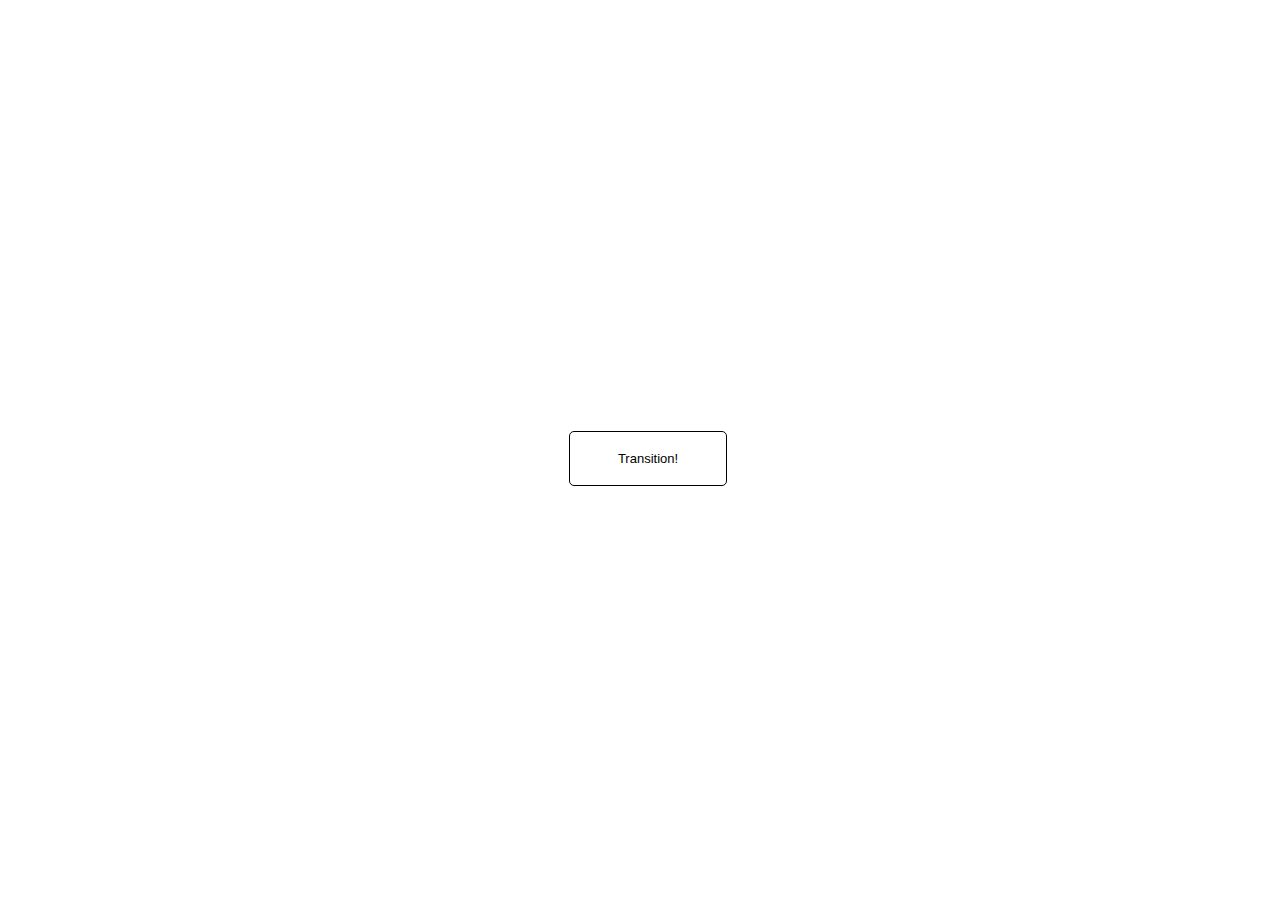
<file: animation/01-button-hover/index.html>
<!DOCTYPE html>
<html lang="en">
  <head>
    <meta charset="UTF-8" />
    <meta http-equiv="X-UA-Compatible" content="IE=edge" />
    <meta name="viewport" content="width=device-width, initial-scale=1.0" />
    <title>Button Hover</title>
    <link rel="stylesheet" href="style.css" />
  </head>
  <body>
    <div id="transition-container">
      <button>Transition!</button>
    </div>
  </body>
</html>
</file>
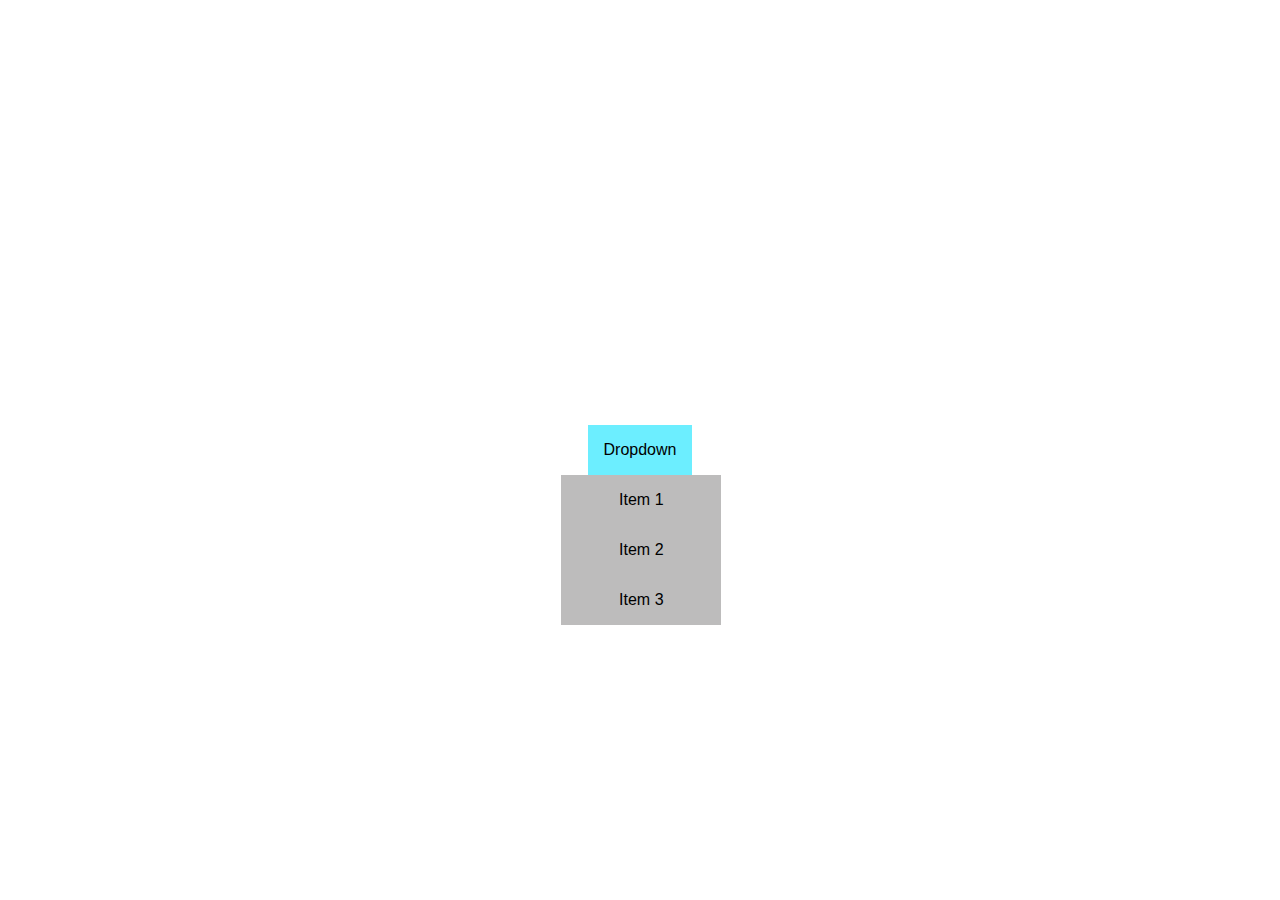
<file: animation/02-drop-down/index.html>
<!DOCTYPE html>
<html lang="en">
  <head>
    <meta charset="UTF-8" />
    <meta http-equiv="X-UA-Compatible" content="IE=edge" />
    <meta name="viewport" content="width=device-width, initial-scale=1.0" />
    <title>Dropdown</title>
    <link rel="stylesheet" href="style.css" />
  </head>
  <body>
    <div class="dropdown-container">
      <div class="dropdown-menu">
        <button>Dropdown</button>
        <ul>
          <li>Item 1</a>
          <li>Item 2</a>
          <li>Item 3</a>
        </div>
      </div>
    </div>
  </body>
</html>
</file>
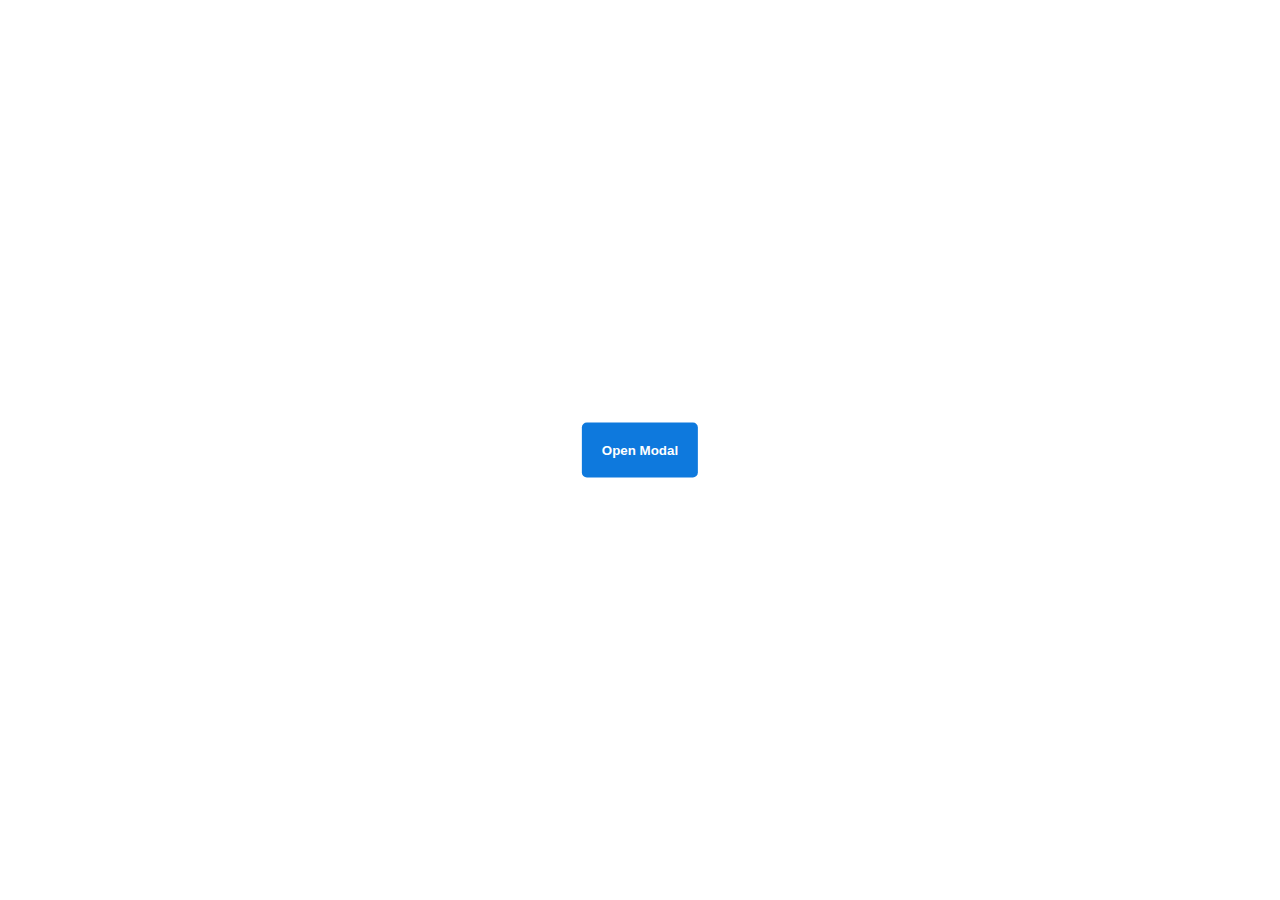
<file: animation/03-pop-up/index.html>
<!DOCTYPE html>
<html lang="en">
  <head>
    <meta charset="UTF-8" />
    <meta http-equiv="X-UA-Compatible" content="IE=edge" />
    <meta name="viewport" content="width=device-width, initial-scale=1.0" />
    <title>Popup</title>
    <link rel="stylesheet" href="style.css" />
  </head>
  <body>
    <div class="button-container">
      <button id="trigger-modal">Open Modal</button>
    </div>
    <div class="popup-modal">
      <button id="close-modal">Close Modal</button>
    </div>
    <script src="script.js"></script>
  </body>
</html>
</file>
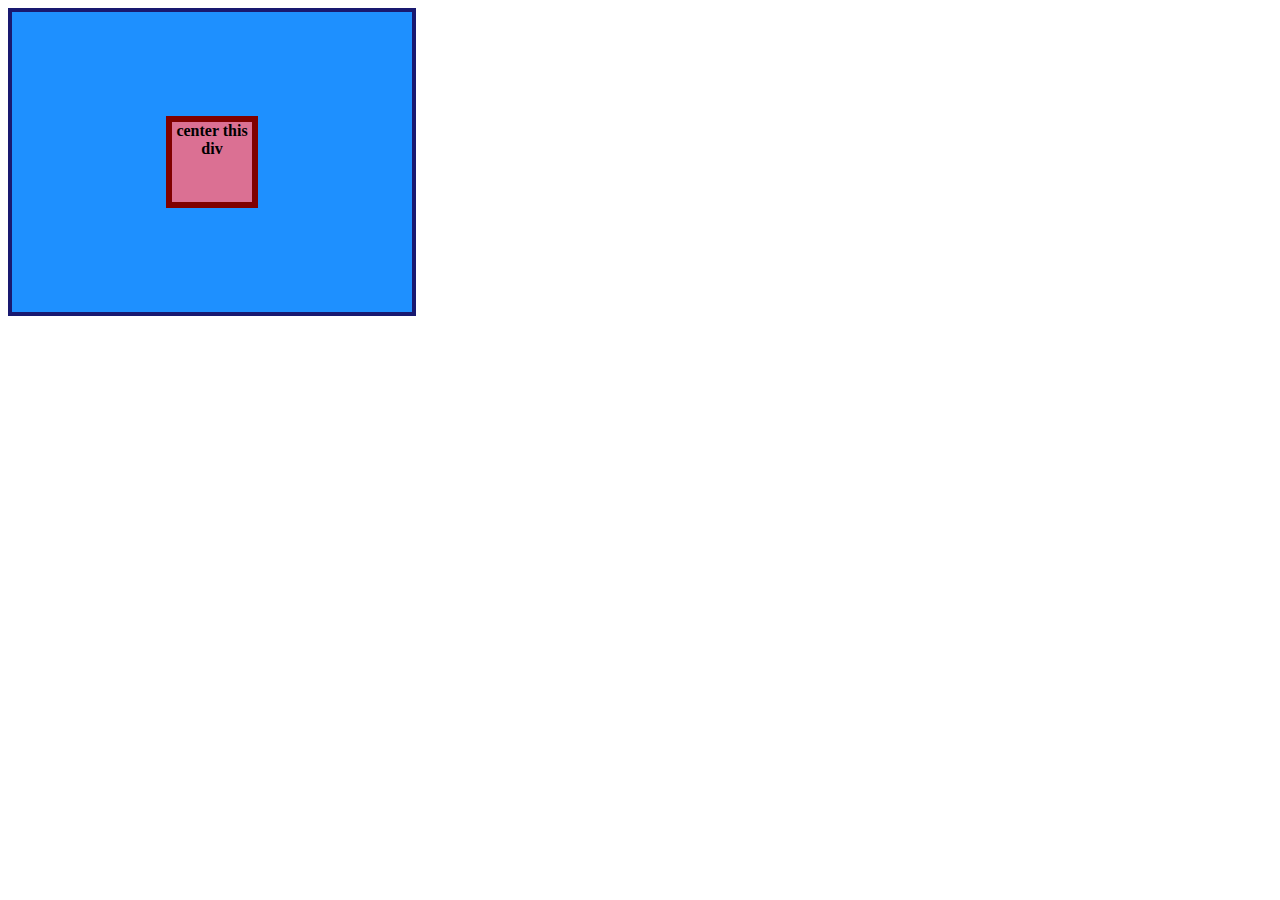
<file: flex/01-flex-center/index.html>
<!DOCTYPE html>
<html lang="en">
<head>
  <meta charset="UTF-8">
  <meta http-equiv="X-UA-Compatible" content="IE=edge">
  <meta name="viewport" content="width=device-width, initial-scale=1.0">
  <title>CENTER THIS DIV</title>
  <link rel="stylesheet" href="style.css">
</head>
<body>
  <div class="container">
    <div class="box">center this div</div>
  </div>
</body>
</html>
</file>
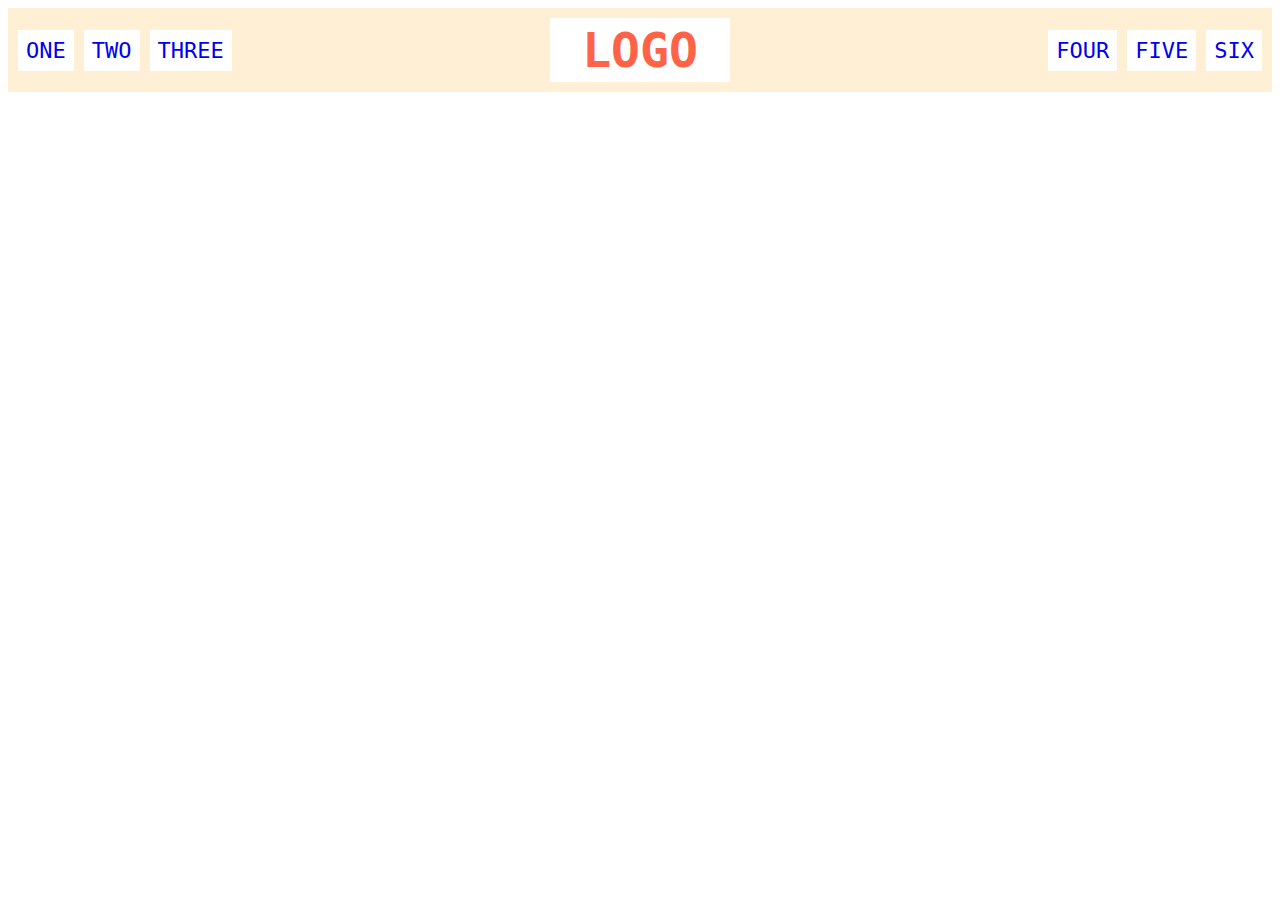
<file: flex/02-flex-header/index.html>
<!DOCTYPE html>
<html lang="en">
<head>
  <meta charset="UTF-8">
  <meta http-equiv="X-UA-Compatible" content="IE=edge">
  <meta name="viewport" content="width=device-width, initial-scale=1.0">
  <title>Flex Header</title>
  <link rel="stylesheet" href="style.css">
</head>
<body>
  <div class="header">
    <div class="left-links">
      <ul>
        <li><a href="#">ONE</a></li>
        <li><a href="#">TWO</a></li>
        <li><a href="#">THREE</a></li>
      </ul>
    </div>
    <div class="logo">LOGO</div>
    <div class="right-links">
      <ul>
        <li><a href="#">FOUR</a></li>
        <li><a href="#">FIVE</a></li>
        <li><a href="#">SIX</a></li>
      </ul>
    </div>
  </div>
</body>
</html>
</file>
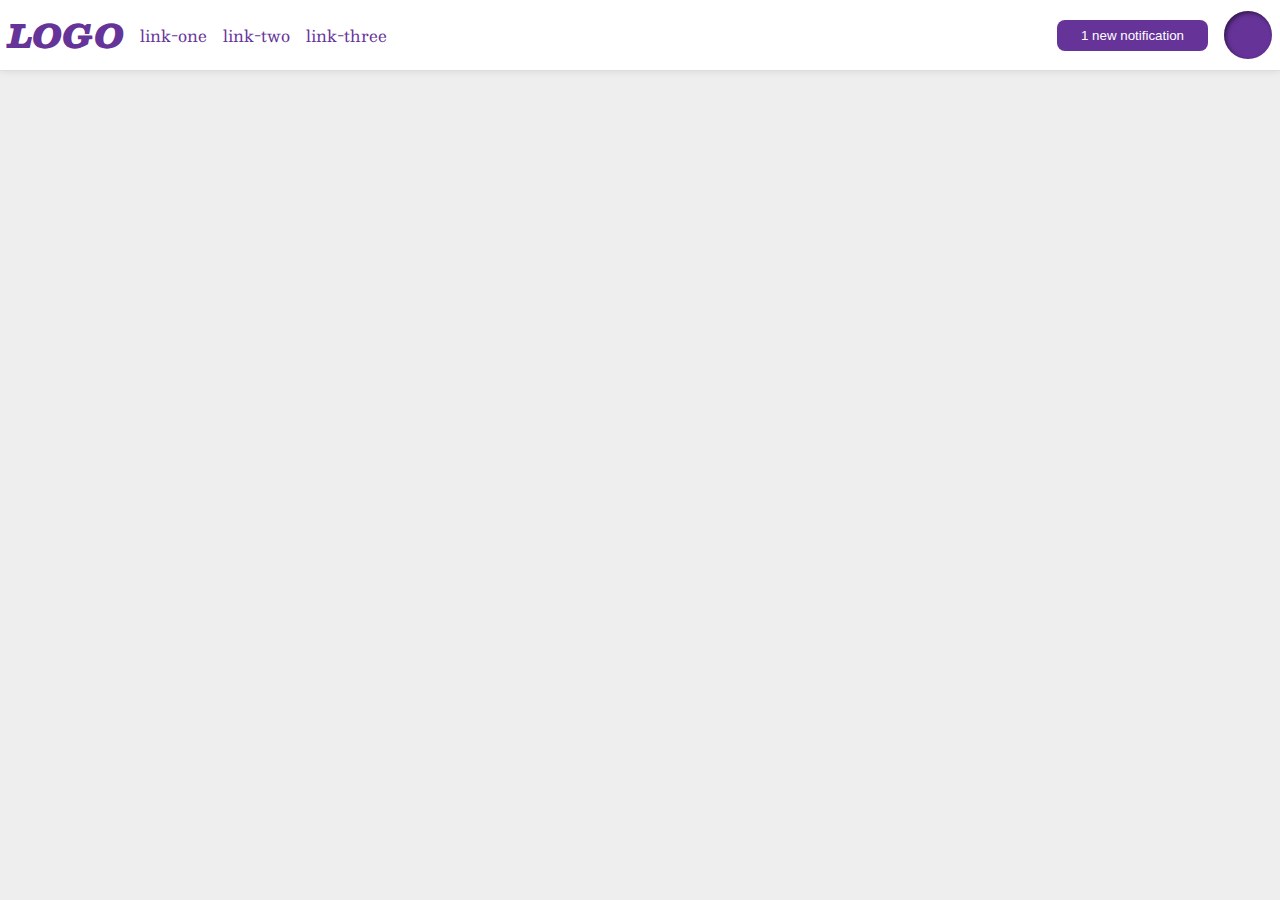
<file: flex/03-flex-header-2/index.html>
<!DOCTYPE html>
<html lang="en">
<head>
  <meta charset="UTF-8">
  <meta http-equiv="X-UA-Compatible" content="IE=edge">
  <meta name="viewport" content="width=device-width, initial-scale=1.0">
  <title>Flex Header 2</title>
  <link rel="stylesheet" href="style.css">
</head>
<body>
  <div class="header">
    <div class="left-container">
      <div class="logo">
        LOGO
      </div>
      <ul class="links">
        <li><a href="google.com">link-one</a></li>
        <li><a href="google.com">link-two</a></li>
        <li><a href="google.com">link-three</a></li>
      </ul>
    </div>
    <div class="right-container">
      <button class="notifications">
        1 new notification
      </button>
      <div class="profile-image"></div>
    </div>
  </div>
</body>
</html>
</file>
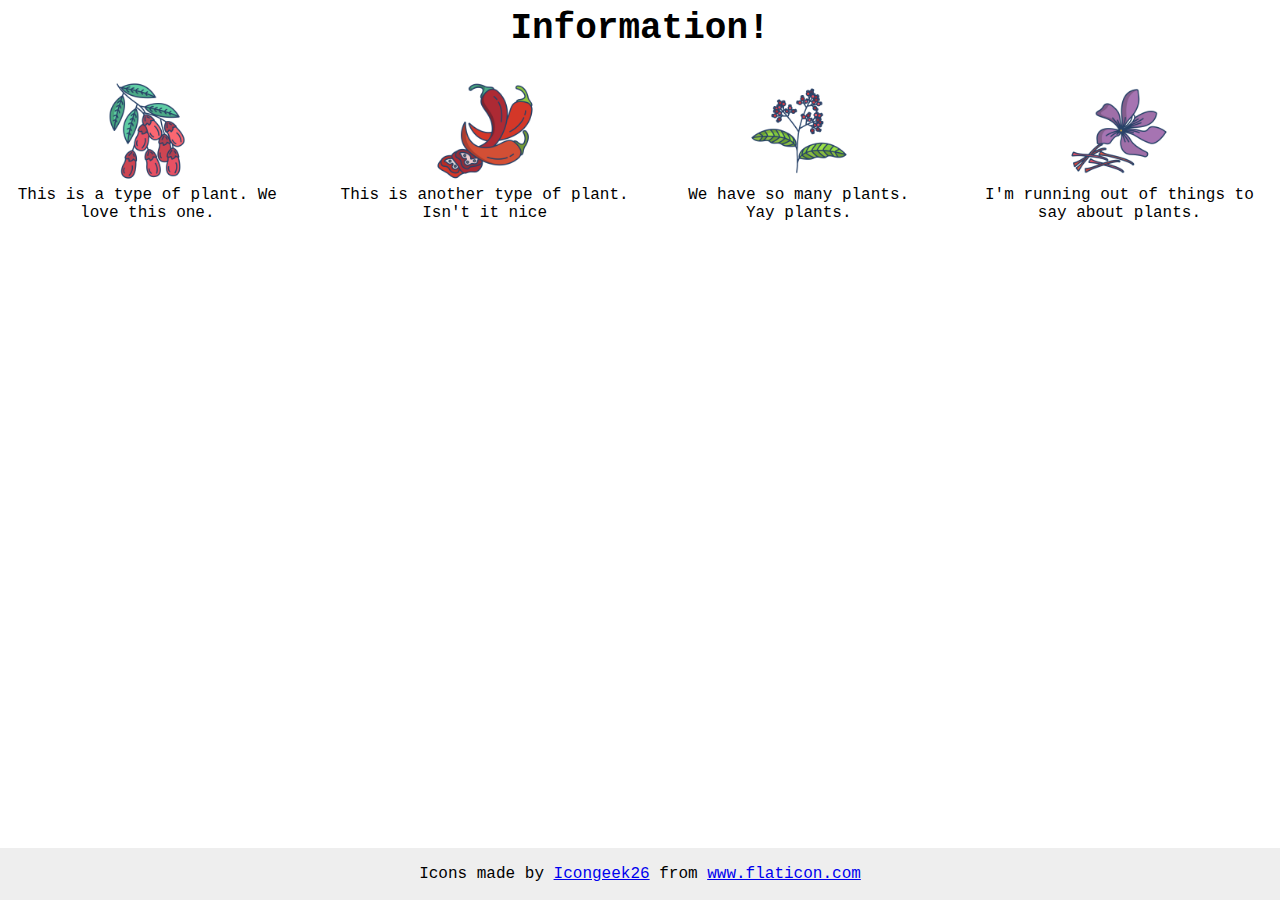
<file: flex/04-flex-information/index.html>
<!DOCTYPE html>
<html lang="en">
<head>
  <meta charset="UTF-8">
  <meta http-equiv="X-UA-Compatible" content="IE=edge">
  <meta name="viewport" content="width=device-width, initial-scale=1.0">
  <title>Information</title>
  <link rel="stylesheet" href="style.css">
</head>
<body>
  <div class="title">Information!</div>
  <div class="container">
    <div class="img1">
      <img src="./images/barberry.png" alt="barberry">
      <div class="text">This is a type of plant. We love this one.</div>
    </div>
    <div class="img2">
      <img src="./images/chilli.png" alt="chili">
      <div class="text">This is another type of plant. Isn't it nice</div>
    </div>
    <div class="img3">
      <img src="./images/pepper.png" alt="pepper">
      <div class="text">We have so many plants. Yay plants.</div>
    </div>
    <div class="img4">
      <img src="./images/saffron.png" alt="saffron">
      <div class="text">I'm running out of things to say about plants.</div>
    </div>
  </div>

  


  <!-- disregard this section, it's here to give attribution to the creator of these icons -->
  <div class="footer">
    <div>Icons made by <a href="https://www.flaticon.com/authors/icongeek26" title="Icongeek26">Icongeek26</a> from <a href="https://www.flaticon.com/" title="Flaticon">www.flaticon.com</a></div>
  </div>
</body>
</html>
</file>
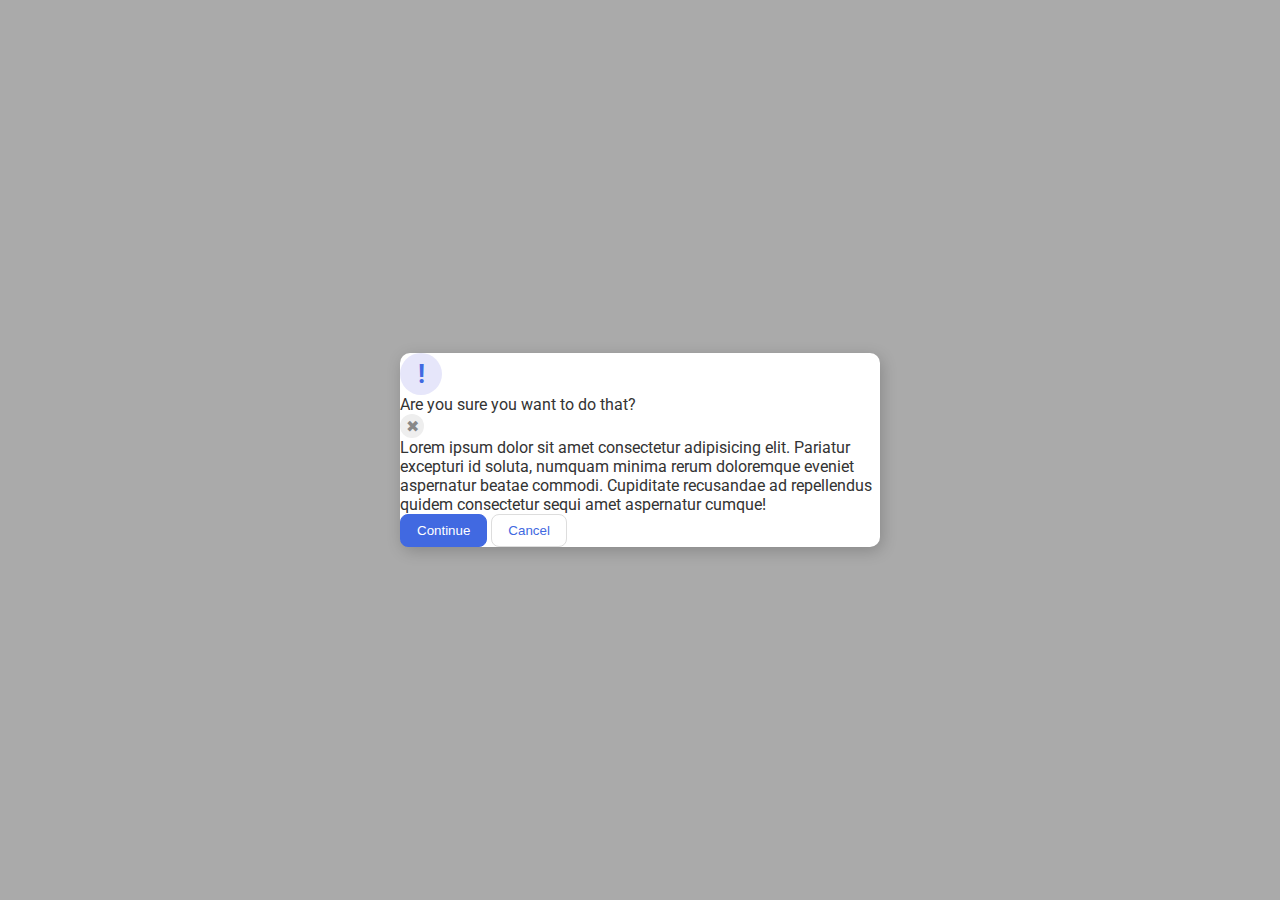
<file: flex/05-flex-modal/index.html>
<!DOCTYPE html>
<html lang="en">
<head>
  <meta charset="UTF-8">
  <meta http-equiv="X-UA-Compatible" content="IE=edge">
  <meta name="viewport" content="width=device-width, initial-scale=1.0">
  <link rel="stylesheet" href="style.css">
  <title>Modal</title>
</head>
<body>
  <div class="modal">
    <div class="icon">!</div>
    <div class="header">Are you sure you want to do that?</div>
    <div class="close-button">✖</div>
    <div class="text">Lorem ipsum dolor sit amet consectetur adipisicing elit. Pariatur excepturi id soluta, numquam minima rerum doloremque eveniet aspernatur beatae commodi. Cupiditate recusandae ad repellendus quidem consectetur sequi amet aspernatur cumque!</div>
    <button class="continue">Continue</button>
    <button class="cancel">Cancel</button>
  </div>
</body>
</html>
</file>
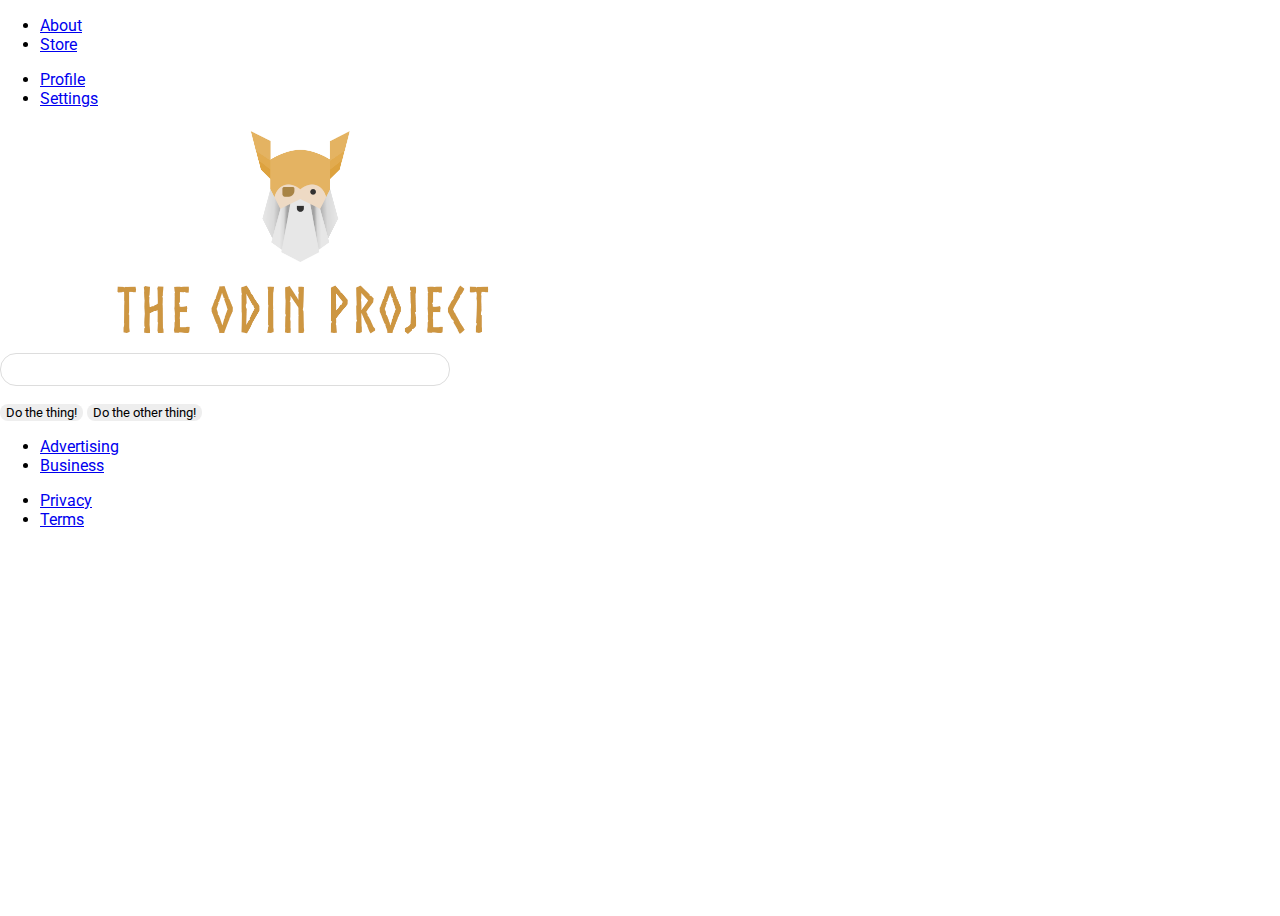
<file: flex/06-flex-layout/index.html>
<!DOCTYPE html>
<html lang="en">
<head>
  <meta charset="UTF-8">
  <meta http-equiv="X-UA-Compatible" content="IE=edge">
  <meta name="viewport" content="width=device-width, initial-scale=1.0">
  <title>LAYOUT</title>
  <link rel="stylesheet" href="./style.css">
</head>
<body>
  <div class="header">
    <ul class="left-links">
      <li><a href="google.com">About</a></li>
      <li><a href="google.com">Store</a></li>
    </ul>
    <ul class="right-links">
      <li><a href="google.com">Profile</a></li>
      <li><a href="google.com">Settings</a></li>
    </ul>
  </div>
  <div class="content">
    <img src="./logo.png" alt="">
    <div class="input">
      <input type="text">
    </div>
    <div class="buttons">
      <button>Do the thing!</button>
      <button>Do the other thing!</button>
    </div>
  </div>
  <div class="footer">
    <ul class="left-links">
      <li><a href="google.com">Advertising</a></li>
      <li><a href="google.com">Business</a></li>
    </ul>
    <ul class="right-links">
      <li><a href="google.com">Privacy</a></li>
      <li><a href="google.com">Terms</a></li>
    </ul>
  </div>
</body>
</html>
</file>
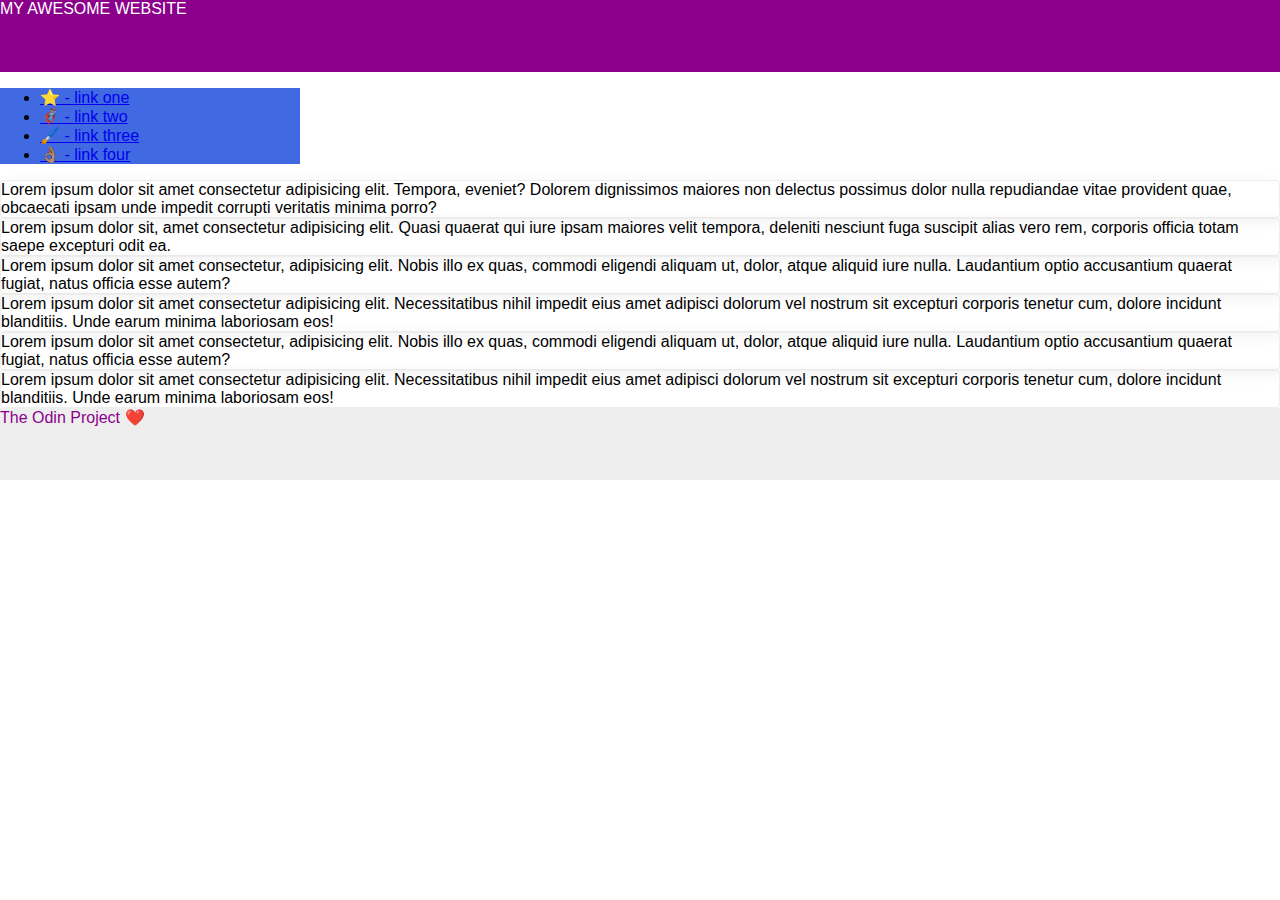
<file: flex/07-flex-layout-2/index.html>
<!DOCTYPE html>
<html lang="en">
<head>
  <meta charset="UTF-8">
  <meta http-equiv="X-UA-Compatible" content="IE=edge">
  <meta name="viewport" content="width=device-width, initial-scale=1.0">
  <title>The Holy Grail</title>
  <link rel="stylesheet" href="style.css">
</head>
<body>
  <div class="header">
    MY AWESOME WEBSITE
  </div>
  
  <div class="sidebar">
    <ul>
      <li><a href="google.com">⭐ - link one</a></li>
      <li><a href="google.com">🦸🏽‍♂️ - link two</a></li>
      <li><a href="google.com">🖌️ - link three</a></li>
      <li><a href="google.com">👌🏽 - link four</a></li>
    </ul>
  </div>

  <div class="card">Lorem ipsum dolor sit amet consectetur adipisicing elit. Tempora, eveniet? Dolorem dignissimos maiores non delectus possimus dolor nulla repudiandae vitae provident quae, obcaecati ipsam unde impedit corrupti veritatis minima porro?</div>
  <div class="card">Lorem ipsum dolor sit, amet consectetur adipisicing elit. Quasi quaerat qui iure ipsam maiores velit tempora, deleniti nesciunt fuga suscipit alias vero rem, corporis officia totam saepe excepturi odit ea.</div>
  <div class="card">Lorem ipsum dolor sit amet consectetur, adipisicing elit. Nobis illo ex quas, commodi eligendi aliquam ut, dolor, atque aliquid iure nulla. Laudantium optio accusantium quaerat fugiat, natus officia esse autem?</div>
  <div class="card">Lorem ipsum dolor sit amet consectetur adipisicing elit. Necessitatibus nihil impedit eius amet adipisci dolorum vel nostrum sit excepturi corporis tenetur cum, dolore incidunt blanditiis. Unde earum minima laboriosam eos!</div>
  <div class="card">Lorem ipsum dolor sit amet consectetur, adipisicing elit. Nobis illo ex quas, commodi eligendi aliquam ut, dolor, atque aliquid iure nulla. Laudantium optio accusantium quaerat fugiat, natus officia esse autem?</div>
  <div class="card">Lorem ipsum dolor sit amet consectetur adipisicing elit. Necessitatibus nihil impedit eius amet adipisci dolorum vel nostrum sit excepturi corporis tenetur cum, dolore incidunt blanditiis. Unde earum minima laboriosam eos!</div>
  
  <div class="footer">
    The Odin Project ❤️
  </div>
</body>
</html>
</file>
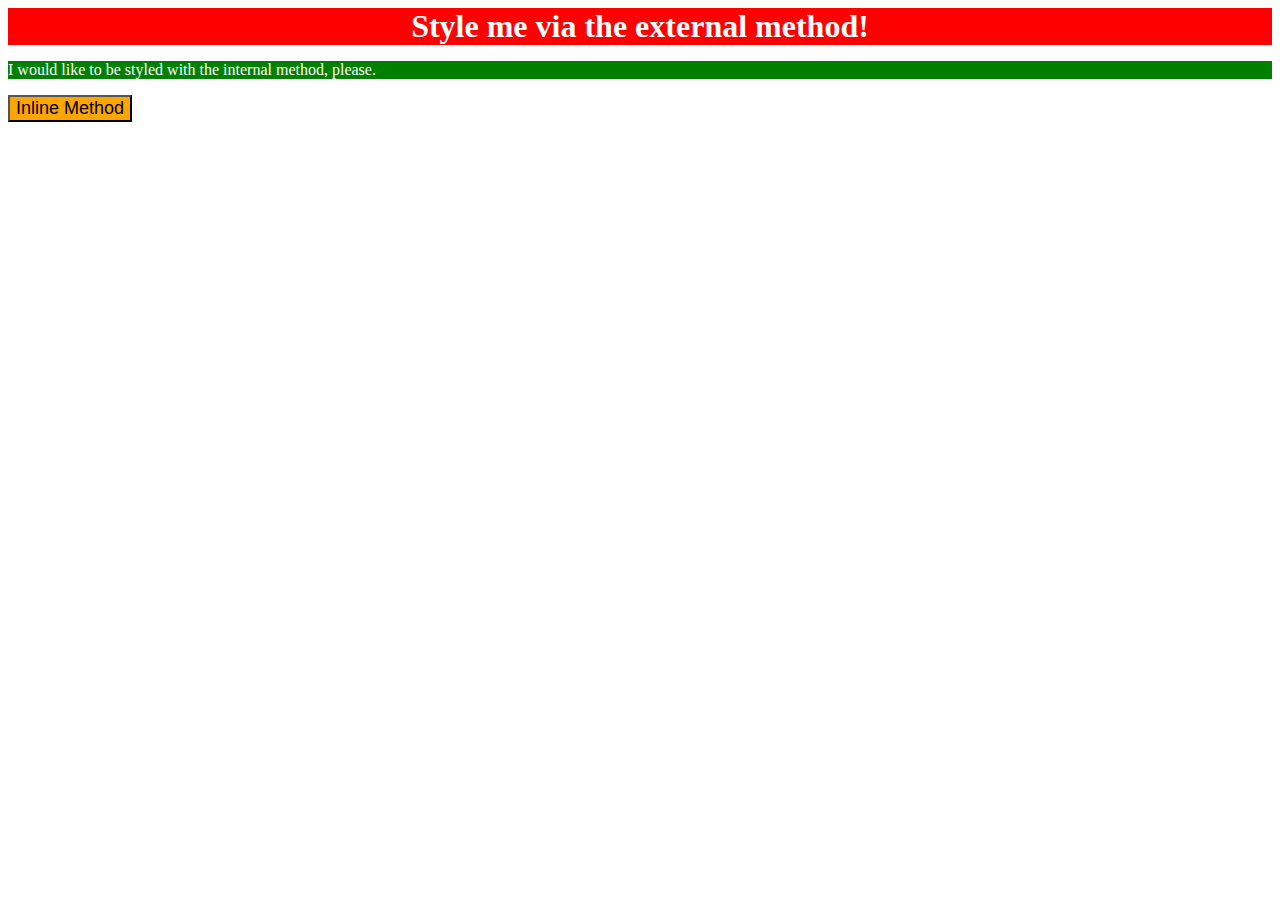
<file: foundations/01-css-methods/index.html>
<!DOCTYPE html>
<html lang="en">
<head>
  <meta charset="UTF-8">
  <meta http-equiv="X-UA-Compatible" content="IE=edge">
  <meta name="viewport" content="width=device-width, initial-scale=1.0">
  <link rel="stylesheet" href="styles.css">
  <style> 
    p {
    background-color: green;
    color: white;
    font-size: 18;
    }
  </style>
  <title>Methods for Adding CSS</title>
</head>
<body>
  <div>Style me via the external method!</div>
  <p>I would like to be styled with the internal method, please.</p>
  <button style="background-color: orange; font-size: 18px;">Inline Method</button>
</body>
</html>
</file>
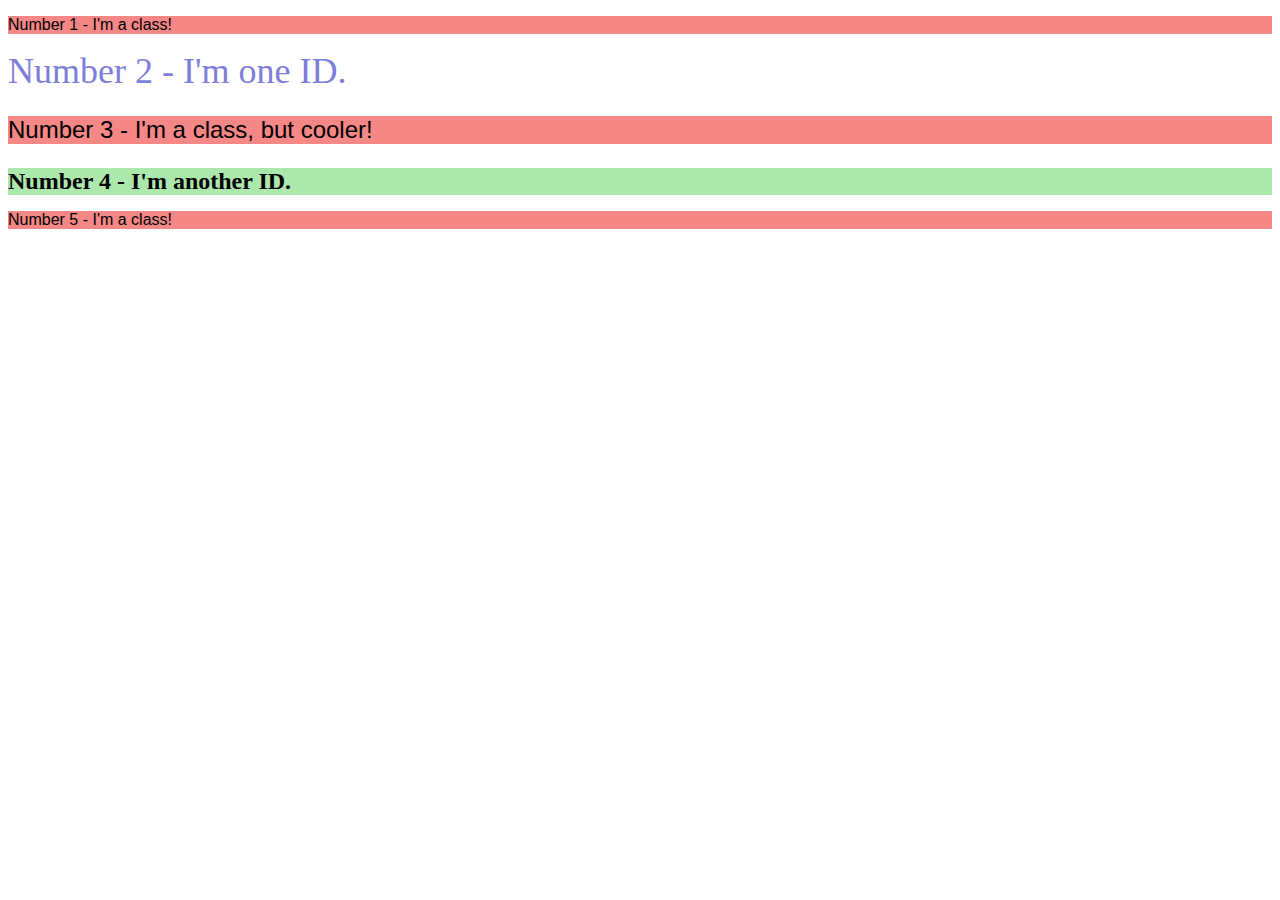
<file: foundations/02-class-id-selectors/index.html>
<!DOCTYPE html>
<html lang="en">
<head>
  <meta charset="UTF-8">
  <meta http-equiv="X-UA-Compatible" content="IE=edge">
  <meta name="viewport" content="width=device-width, initial-scale=1.0">
  <title>Class and ID Selectors</title>
  <link rel="stylesheet" href="style.css">
</head>
<body>
  <p class="odd">Number 1 - I'm a class!</p>
  <div id="num2">Number 2 - I'm one ID.</div>
  <p class="odd num3">Number 3 - I'm a class, but cooler!</p>
  <div id="num4">Number 4 - I'm another ID.</div>
  <p class="odd">Number 5 - I'm a class!</p>
</body>
</html>
</file>
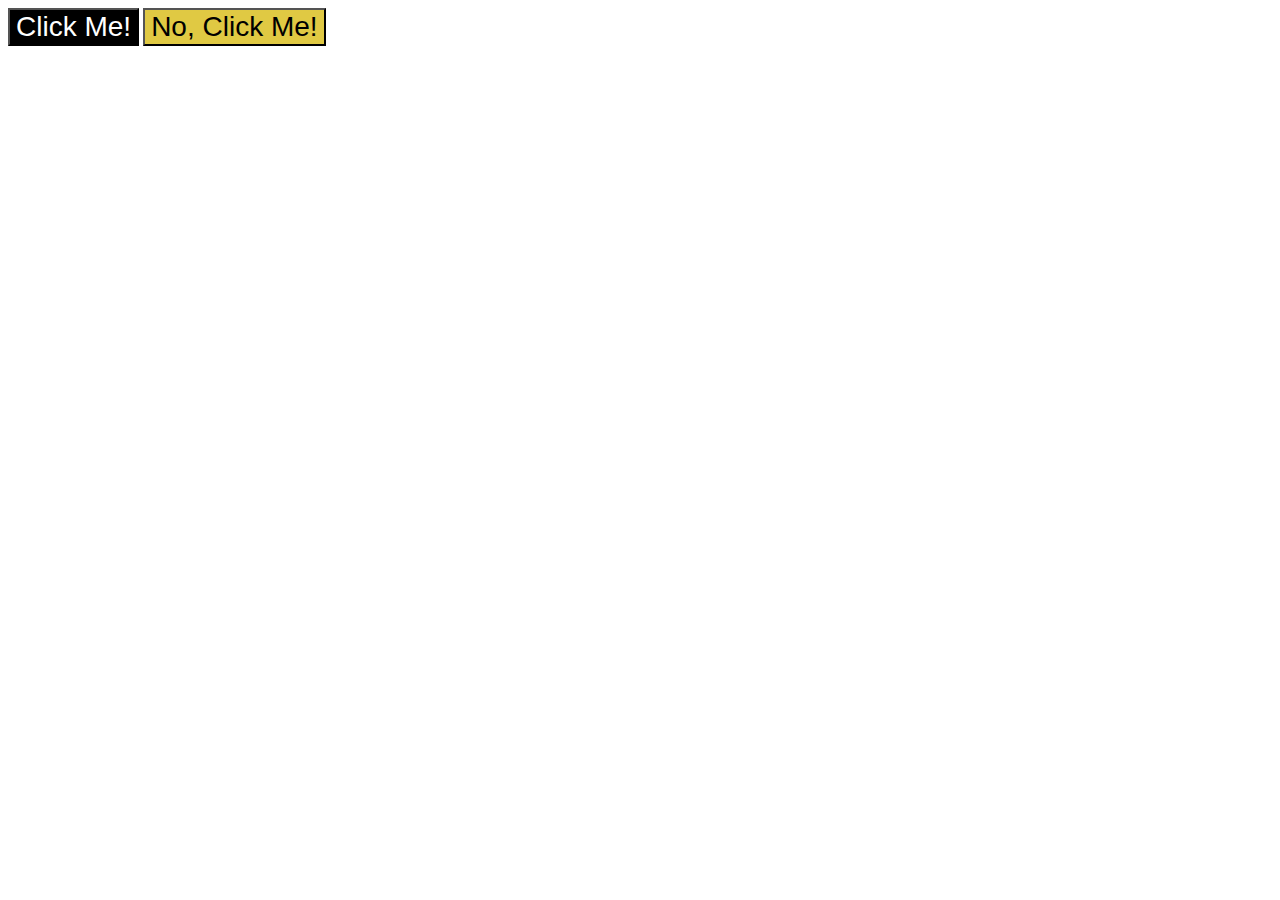
<file: foundations/03-grouping-selectors/index.html>
<!DOCTYPE html>
<html lang="en">
<head>
  <meta charset="UTF-8">
  <meta http-equiv="X-UA-Compatible" content="IE=edge">
  <meta name="viewport" content="width=device-width, initial-scale=1.0">
  <title>Grouping Selectors</title>
  <link rel="stylesheet" href="style.css">
</head>
<body>
  <button class="btn1">Click Me!</button>
  <button class="btn2">No, Click Me!</button>
</body>
</html>
</file>
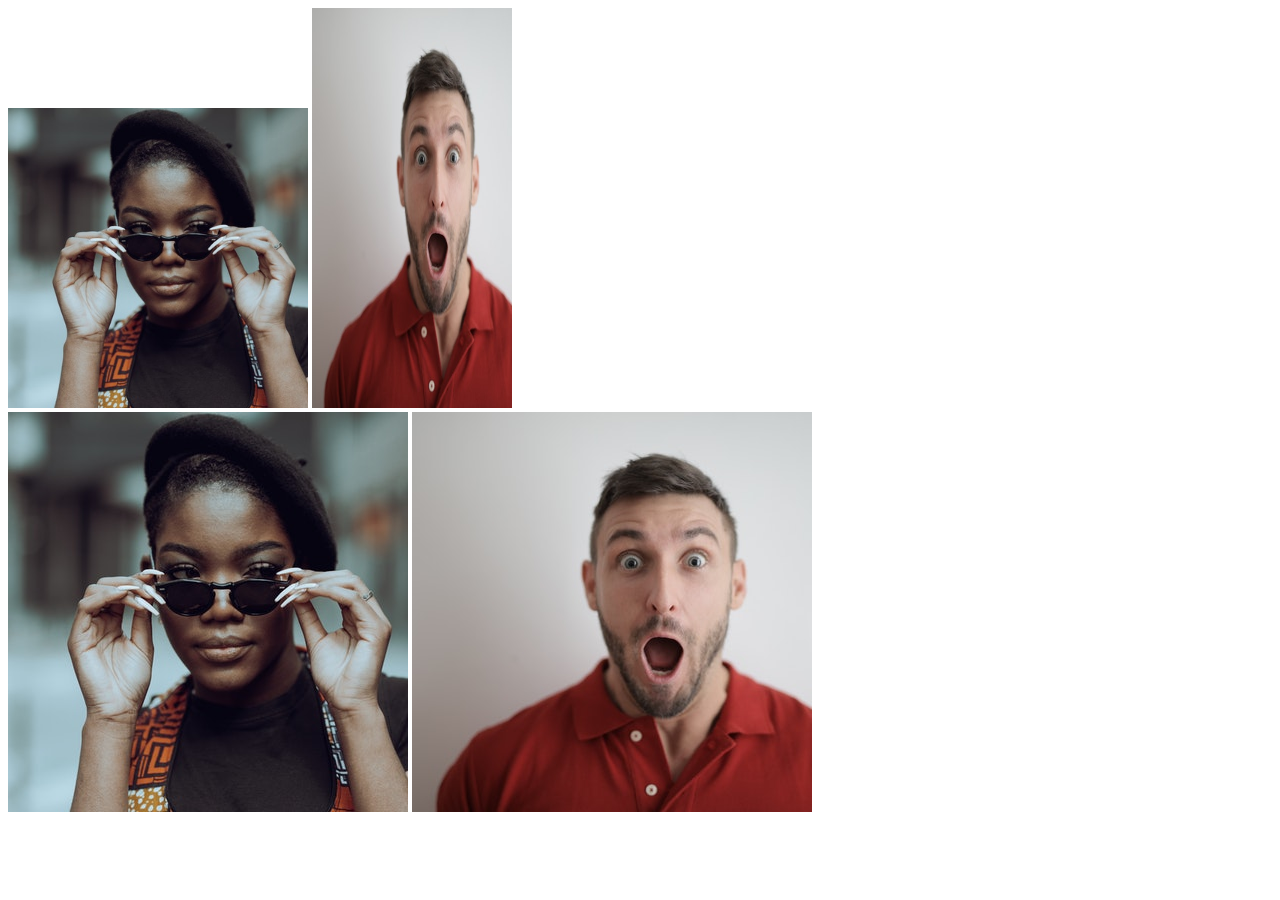
<file: foundations/04-chaining-selectors/index.html>
<!DOCTYPE html>
<html lang="en">
<head>
  <meta charset="UTF-8">
  <meta http-equiv="X-UA-Compatible" content="IE=edge">
  <meta name="viewport" content="width=device-width, initial-scale=1.0">
  <title>Chaining Selectors</title>
  <link rel="stylesheet" href="style.css">
</head>
<body>
  <!-- Use the classes BELOW this line -->
  <div>
    <img class="avatar proportioned" src="./pexels-katho-mutodo-8434791.jpg" alt="">
    <img class="avatar distorted" src="./pexels-andrea-piacquadio-3777931.jpg" alt="">
  </div>
  <!-- Use the classes ABOVE this line -->
  <div>
    <img class="original proportioned" src="./pexels-katho-mutodo-8434791.jpg" alt="">
    <img class="original distorted" src="./pexels-andrea-piacquadio-3777931.jpg" alt="">
  </div>
</body>
</html>
</file>
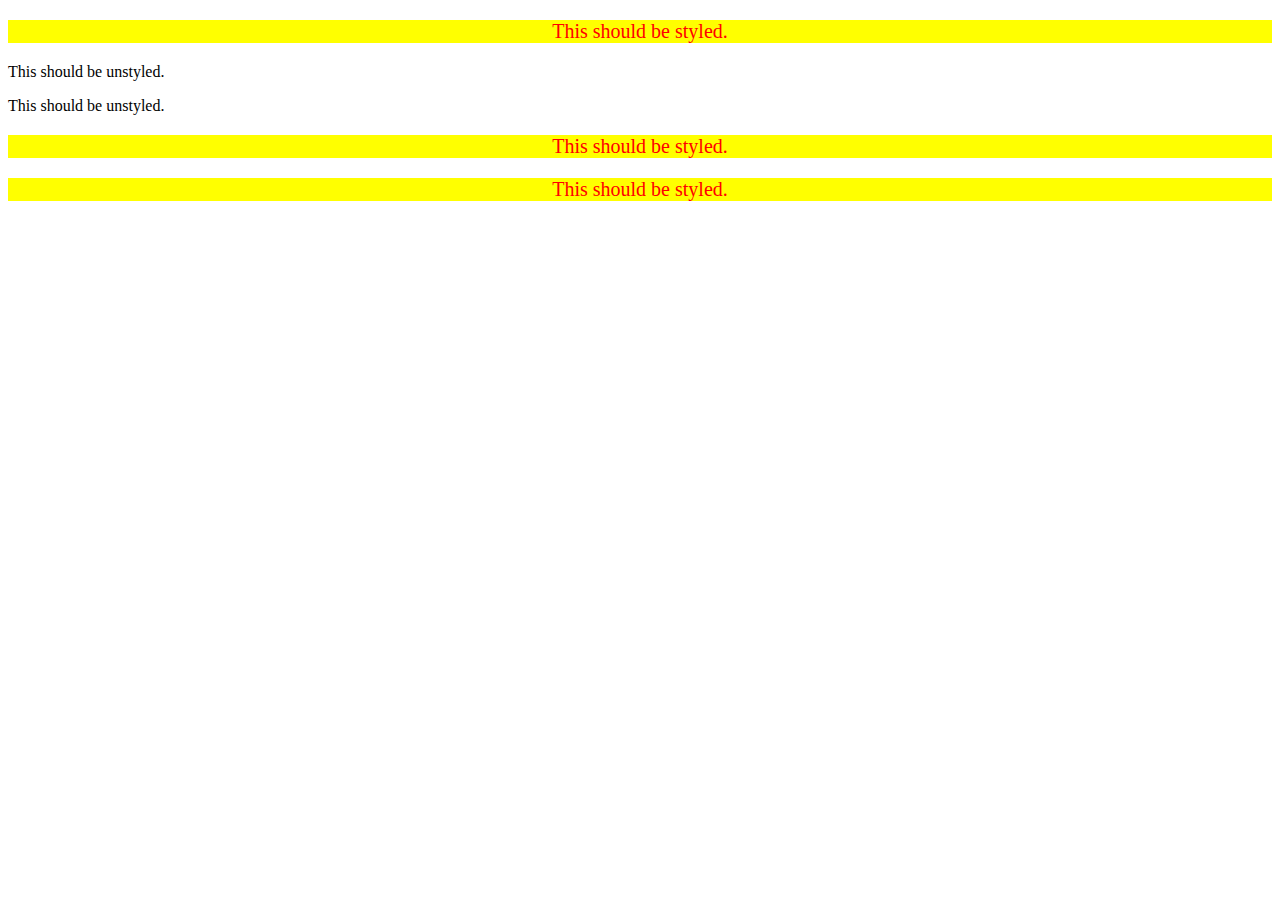
<file: foundations/05-descendant-combinator/index.html>
<!DOCTYPE html>
<html lang="en">
<head>
  <meta charset="UTF-8">
  <meta http-equiv="X-UA-Compatible" content="IE=edge">
  <meta name="viewport" content="width=device-width, initial-scale=1.0">
  <title>Descendant Combinator</title>
  <link rel="stylesheet" href="style.css">
</head>
<body>
  <div class="container">
    <p class="text">This should be styled.</p>
  </div>
  <p class="text">This should be unstyled.</p>
  <p class="text">This should be unstyled.</p>
  <div class="container">
    <p class="text">This should be styled.</p>
    <p class="text">This should be styled.</p>
  </div>
</body>
</html>
</file>
<file: animation/01-button-hover/style.css>
#transition-container {
  width: 100vw;
  height: 100vh;
  display: flex;
  flex-direction: column;
  justify-content: center;
  align-items: center;
  font-family: Arial, sans-serif;
}

button {
  width: 158px;
  height: 55px;
  border: 1px solid black;
  border-radius: 5px;
  background-color: white;
  color: black;
  font-size: small;
  text-align: center;
}
</file>
<file: animation/02-drop-down/style.css>
* {
  padding: 0;
  margin: 0;
  font-family: Arial, Helvetica, sans-serif;
}

.dropdown-container {
  width: 100vw;
  height: 100vh;
  display: flex;
  justify-content: center;
  align-items: center;
}

.dropdown-menu {
  position: relative;
}

button {
  background-color: rgb(108, 238, 255);
  padding: 16px;
  font-size: 16px;
  border: none;
}

ul {
  position: absolute;
  left: -25%;
  background-color: rgb(189, 188, 188);
  width: 160px;
  list-style: none;
  text-align: center;
}

li {
  padding: 16px;
}
</file>
<file: animation/03-pop-up/style.css>
* {
  padding: 0;
  margin: 0;
}

body {
  overflow: hidden;
}

.button-container {
  width: 100vw;
  height: 100vh;
  background-color: #ffffff;
  opacity: 100%;
}

#trigger-modal,
.popup-modal {
  position: fixed;
  top: 50%;
  left: 50%;
  transform: translate(-50%, -50%);
}

#trigger-modal {
  padding: 20px;
  color: #ffffff;
  background-color: #0e79dd;
  border: none;
  border-radius: 5px;
  font-weight: 600;
}

.popup-modal {
  width: 30%;
  height: 15%;
  background-color: white;
  border: 1px solid black;
  border-radius: 10px;
  display: flex;
  justify-content: center;
  align-items: center;
  margin-top: 10%;
  opacity: 0;
}

#close-modal {
  padding: 20px;
  color: #ffffff;
  background-color: #0e79dd;
  border: none;
  border-radius: 5px;
  font-weight: 600;
}
</file>
<file: flex/01-flex-center/style.css>
.container {
  background: dodgerblue;
  border: 4px solid midnightblue;
  width: 400px;
  height: 300px;
  display: flex;
  justify-content: center;
  align-items: center;
}

.box {
  background: palevioletred;
  font-weight: bold;
  text-align: center;
  border: 6px solid maroon;
  width: 80px;
  height: 80px;
}
</file>
<file: flex/02-flex-header/style.css>
.header  {
  font-family: monospace;
  background: papayawhip;
  display: flex;
  justify-content: space-between;
  align-items: center;
  padding: 10px;
}

.logo {
  font-size: 48px;
  font-weight: 900;
  color: tomato;
  background: white;
  padding: 4px 32px;

}

ul {
  /* this removes the dots on the list items*/
  list-style-type: none;
  display: flex;
  margin: 0;
  padding: 0;
  gap: 10px;
}

a {
  font-size: 22px;
  background: white;
  padding: 8px;
  /* this removes the line under the links */
  text-decoration: none;  
}
</file>
<file: flex/03-flex-header-2/style.css>
/* this is some magical font-importing.  
you'll learn about it later. */
@import url('https://fonts.googleapis.com/css2?family=Besley:ital,wght@0,400;1,900&display=swap');

body {
  margin: 0;
  background: #eee;
  font-family: Besley, serif;
}

.header {
  background: white;
  border-bottom: 1px solid #ddd;
  box-shadow: 0 0 8px rgba(0,0,0,.1);
  padding: 8px;
  display: flex;
  justify-content: space-between;
  align-items: center;
}

.profile-image {
  background: rebeccapurple;
  box-shadow: inset 2px 2px 4px rgba(0,0,0,.5);
  border-radius: 50%;
  width: 48px;
  height:  48px;
}

.logo {
  color: rebeccapurple;
  font-size: 32px;
  font-weight: 900;
  font-style: italic;
}

button {
  border: none;
  border-radius: 8px;
  background: rebeccapurple;
  color: white;
  padding: 8px 24px;
}

a {
  /* this removes the line under our links */
  text-decoration: none;
  color: rebeccapurple;
}

ul {
  list-style-type: none;
  padding: 0;
  margin: 0;
  display: flex;
  gap: 16px;
  
}


.right-container, .left-container {
  display: flex;
  align-items: center;
  gap: 16px;
  
}
</file>
<file: flex/04-flex-information/style.css>
body {
  font-family: 'Courier New', Courier, monospace;
  text-align: center;
}

img {
  width: 100px;
  height: 100px;
}

.title {
  font-size: 36px;
  font-weight: 900;
  margin-bottom: 32px;
}

.container {
  display: flex;
  justify-content: center;
  align-items: center;
  gap: 52px;

}

/* .container > * {
  flex-basis: 200px;
  margin: 52px;
  text-align: center;
} */

img1, img2, img3, img4 {
  max-width: 200px;
}

/* do not edit this footer */
.footer {
  position: fixed;
  bottom: 0;
  left: 0;
  right: 0;
  height: 52px;
  display: flex;
  align-items: center;
  justify-content: center;
  background: #eee;
}
</file>
<file: flex/05-flex-modal/style.css>
@import url('https://fonts.googleapis.com/css2?family=Roboto:wght@400;700&display=swap');

html, body {
  height: 100%;
}

body {
  font-family: Roboto, sans-serif;
  margin: 0;
  background: #aaa;
  color: #333;
  /* I'll give you this one for free lol */
  display: flex;
  align-items: center;
  justify-content: center;
}

.modal {
  background: white;
  width: 480px;
  border-radius: 10px;
  box-shadow: 2px 4px 16px rgba(0,0,0,.2);
}

.icon {
  color: royalblue;
  font-size: 26px;
  font-weight: 700;
  background: lavender;
  width: 42px;
  height: 42px;
  border-radius: 50%;
  display: flex;
  align-items: center;
  justify-content: center;
}

.close-button {
  background: #eee;
  border-radius: 50%;
  color: #888;
  font-weight: 400;
  font-size: 16px;
  height: 24px;
  width: 24px;
  display: flex;
  align-items: center;
  justify-content: center;
}

button {
  padding: 8px 16px;
  border-radius: 8px;
}

button.continue {
  background: royalblue;
  border: 1px solid royalblue;
  color: white;
}

button.cancel {
  background: white;
  border: 1px solid #ddd;
  color: royalblue;
}
</file>
<file: flex/06-flex-layout/style.css>
@import url('https://fonts.googleapis.com/css2?family=Roboto:wght@400;700&display=swap');

body {
  height: 100vh;
  margin: 0;
  overflow: hidden;
  font-family: Roboto, sans-serif;
}

img {
  width: 600px;
}

button {
  font-family: Roboto, sans-serif;
  border: none;
  border-radius: 8px;
  background: #eee;
}

input {
  border: 1px solid #ddd;
  border-radius: 16px;
  padding: 8px 24px;
  width: 400px;
  margin-bottom: 16px;
}
</file>
<file: flex/07-flex-layout-2/style.css>
body {
  font-family: -apple-system, BlinkMacSystemFont, 'Segoe UI', Roboto, Oxygen, Ubuntu, Cantarell, 'Open Sans', 'Helvetica Neue', sans-serif;
  margin: 0;
  min-height: 100vh;
}

.header {
  height: 72px;
  background: darkmagenta;
  color: white;
}

.footer {
  height: 72px;
  background: #eee;
  color: darkmagenta;
}

.sidebar {
  width: 300px;
  background: royalblue;
}

.card {
  border: 1px solid #eee;
  box-shadow: 2px 4px 16px rgba(0,0,0,.06);
  border-radius: 4px;
}
</file>
<file: foundations/01-css-methods/styles.css>
div {   
    background-color: red;
    color: white;
    font-size: 32px;
    text-align: center;
    font-weight: bold;
}
</file>
<file: foundations/02-class-id-selectors/style.css>
.odd {
    background-color: #f58787;
    font-family: Verdana, sans-serif;
}

#num2 {
    color: #7e7eda;
    font-size: 36px;
}

.num3 {
    font-size: 24px;
}

#num4 {
    background-color: #ace7ac;
    font-size: 24px;
    font-weight: bold;
}
</file>
<file: foundations/03-grouping-selectors/style.css>
.btn1, .btn2 {
    font-size: 28px;
    font-family: Helvetica, 'Times New Roman', sans-serif;
}

.btn1 {
    background-color: black;
    color: #fff;
}

.btn2 {
    background-color: rgb(224, 201, 67);
}
</file>
<file: foundations/04-chaining-selectors/style.css>
.avatar.proportioned {
    height: auto;  
    width: 300px;   
}

.avatar.distorted {
    height: 400px;
    width: 200px;
}
</file>
<file: foundations/05-descendant-combinator/style.css>
div .text {
    background-color: yellow;
    color: red;
    font-size: 20px;
    text-align: center;
}
</file>
